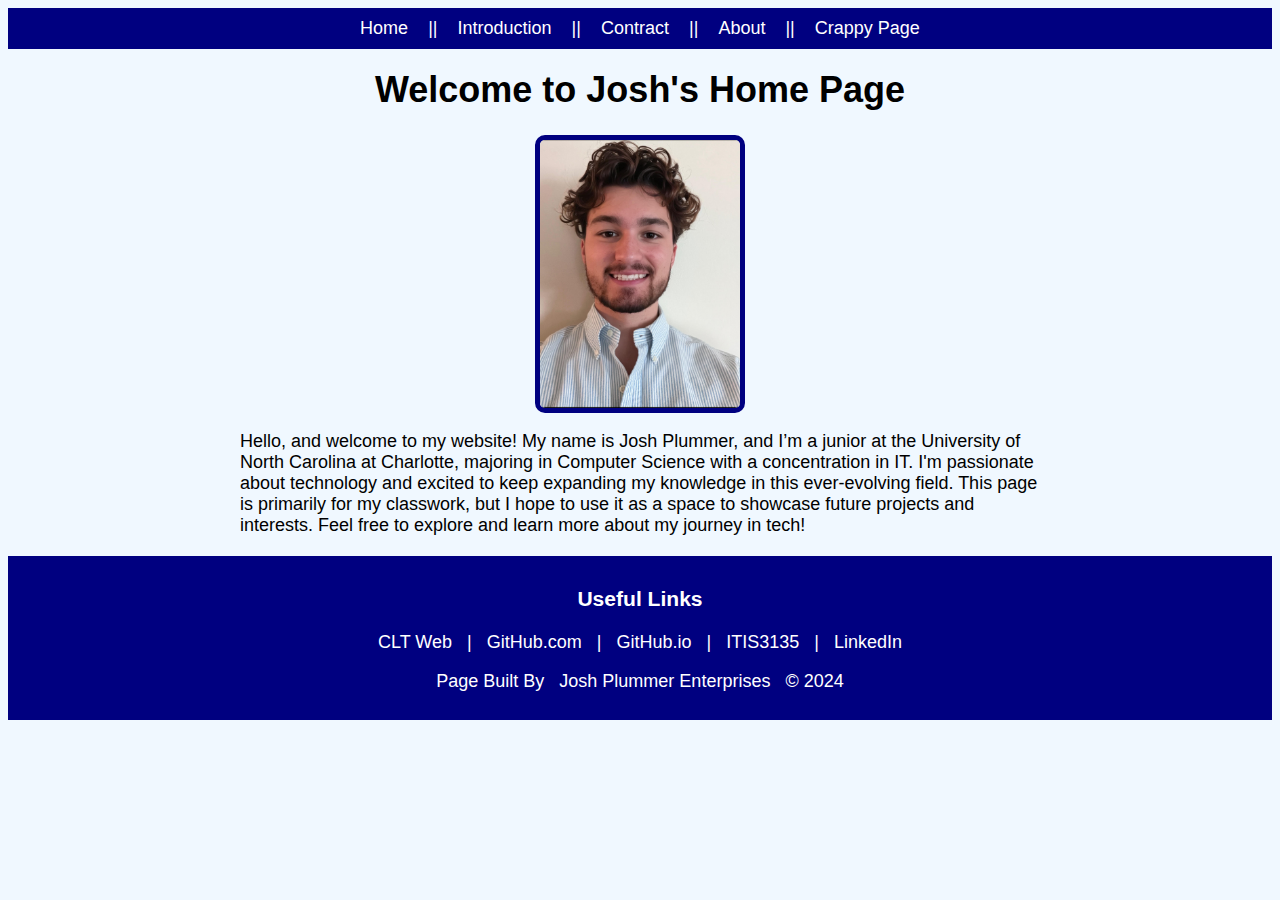
<file: index.html>
<!DOCTYPE html>
<html lang="en">
<head>
    <meta charset="UTF-8">
    <meta name="viewport" content="width=device-width, initial-scale=1.0">
    <title>Josh's Home Page</title>
    <link rel="stylesheet" href="itis3135/styles/styles.css"> 
    <script src="itis3135/scripts/HTMLInclude.js" defer></script> 
</head>
<body>

    <div data-include-html="itis3135/components/header.html"></div>

    <div class="content">
        <h1>Welcome to Josh's Home Page</h1>

        <img src="itis3135/images/FacePicture.jpg" alt="Picture of Josh Plummer" title="Josh Plummer" width="300">

        <p>Hello, and welcome to my website! My name is Josh Plummer, and I’m a junior at the University of North Carolina at Charlotte, majoring in Computer Science with a concentration in IT. I'm passionate about technology and excited to keep expanding my knowledge in this ever-evolving field. This page is primarily for my classwork, but I hope to use it as a space to showcase future projects and interests. Feel free to explore and learn more about my journey in tech!</p>
    </div>

    <div data-include-html="itis3135/components/footer.html"></div>

</body>
</html>

<script src="https://lint.page/kit/4d0fe3.js" crossorigin="anonymous"></script>
</file>
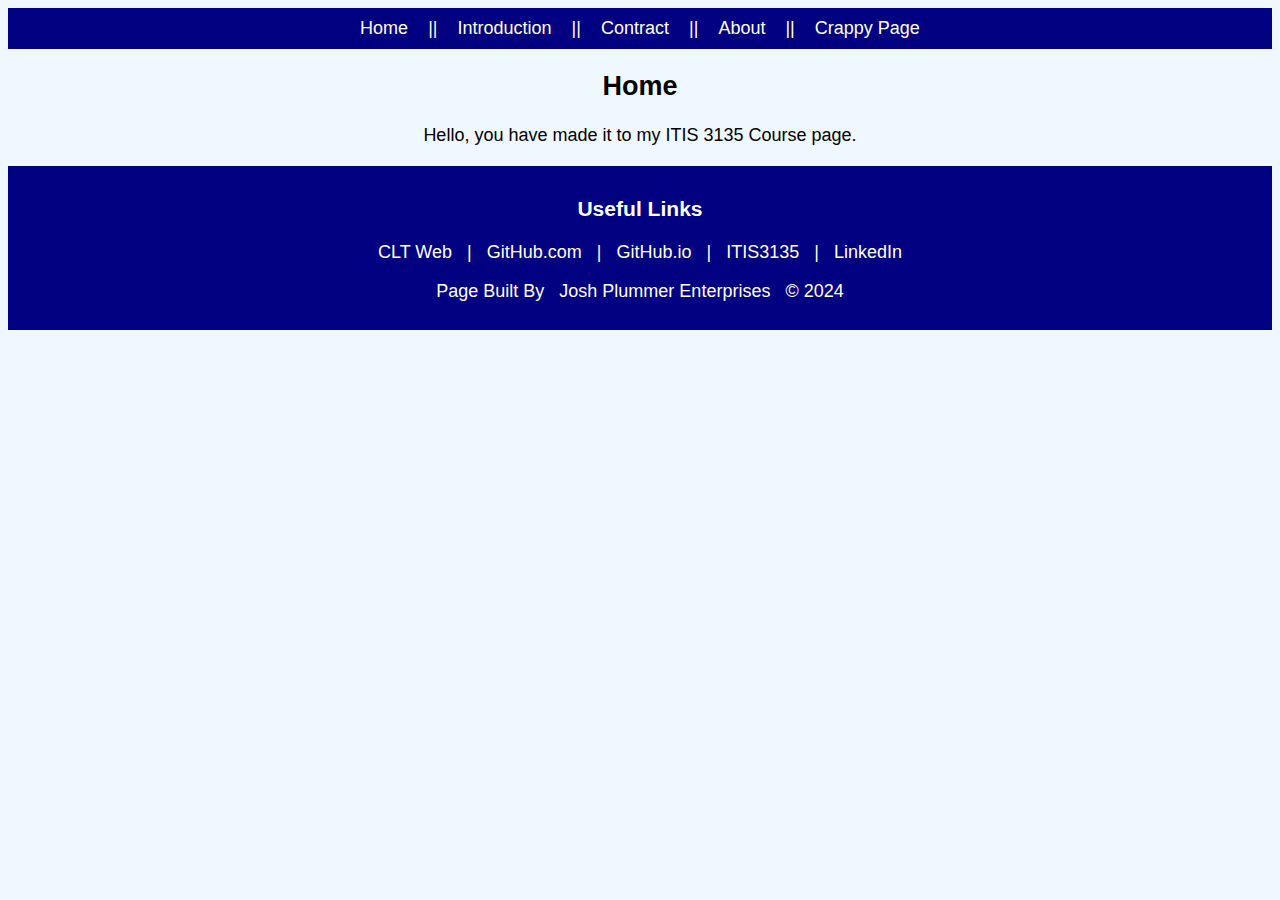
<file: itis3135/index.html>
<!DOCTYPE html>
<html lang="en">
<head>
    <meta charset="UTF-8">
    <meta name="viewport" content="width=device-width, initial-scale=1.0">
    <title>Josh's ITIS 3135 Page</title>
    <link rel="stylesheet" href="styles/styles.css"> 
    <script src="scripts/HTMLInclude.js" defer></script> 
</head>
<body>

    <div data-include-html="components/header.html"></div>

    <main>
        <h2>Home</h2>
        <p>Hello, you have made it to my ITIS 3135 Course page.</p>
    </main>

    <div data-include-html="components/footer.html"></div>

</body>
</html>


<script src="https://lint.page/kit/4d0fe3.js" crossorigin="anonymous"></script>
</file>
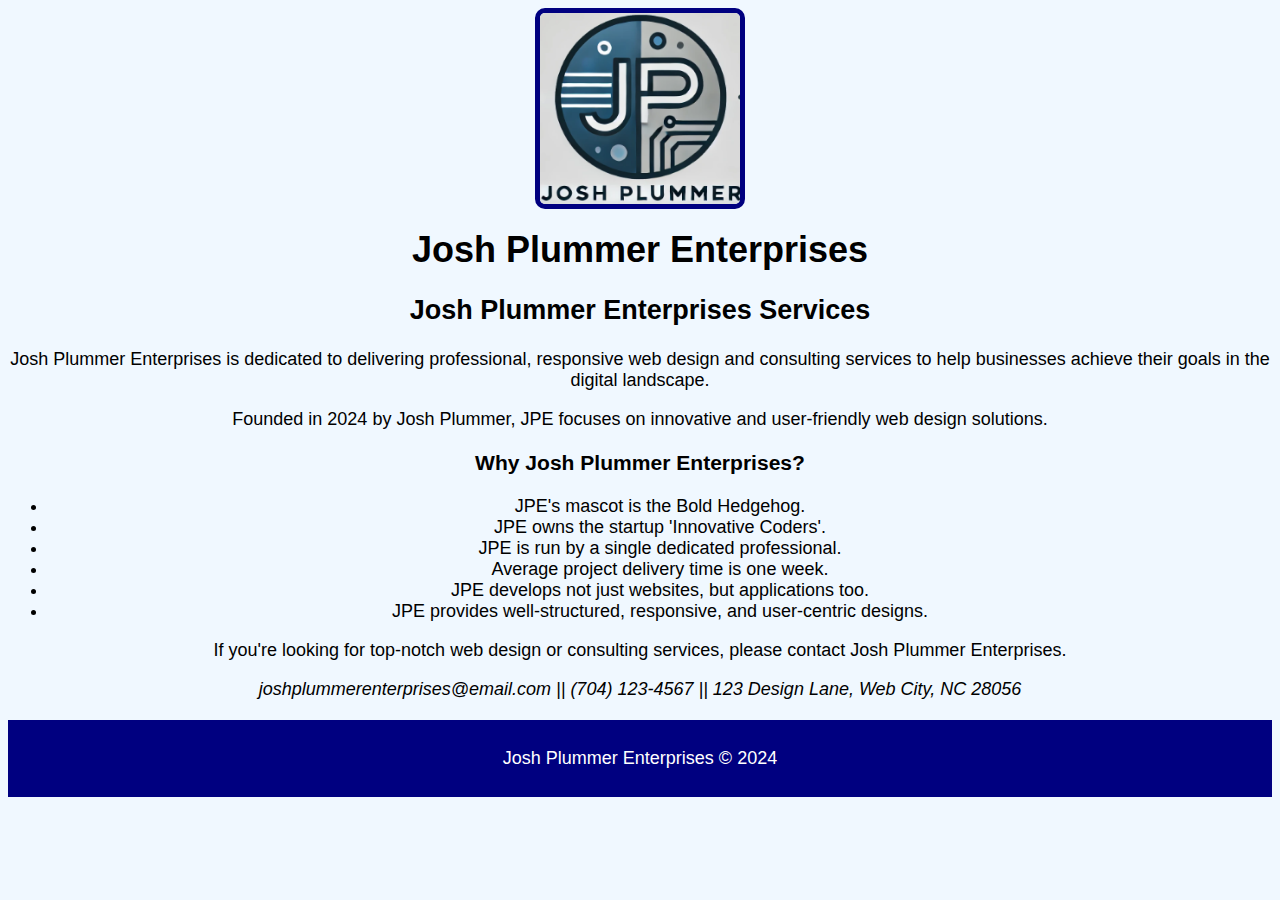
<file: JoshPlummerEnterprises.com/index.html>
<!DOCTYPE html>
<html lang="en">
<head>
    <meta charset="UTF-8">
    <meta name="viewport" content="width=device-width, initial-scale=1.0">
    <title>Josh Plummer Enterprises</title>
    <link rel="stylesheet" href="../itis3135/styles/styles.css"> <!-- Corrected path to CSS -->
</head>
<body>

    <header>
        <img src="../itis3135/images/logo.png" alt="Josh Plummer Enterprises Logo"> <!-- Corrected path to logo -->
        <h1>Josh Plummer Enterprises</h1>
    </header>

    <main>
        <h2>Josh Plummer Enterprises Services</h2>
        <p>Josh Plummer Enterprises is dedicated to delivering professional, responsive web design and consulting services to help businesses achieve their goals in the digital landscape.</p>
        <p>Founded in 2024 by Josh Plummer, JPE focuses on innovative and user-friendly web design solutions.</p>

        <h3>Why Josh Plummer Enterprises?</h3>
        <ul>
            <li>JPE's mascot is the Bold Hedgehog.</li>
            <li>JPE owns the startup 'Innovative Coders'.</li>
            <li>JPE is run by a single dedicated professional.</li>
            <li>Average project delivery time is one week.</li>
            <li>JPE develops not just websites, but applications too.</li>
            <li>JPE provides well-structured, responsive, and user-centric designs.</li>
        </ul>

        <p>If you're looking for top-notch web design or consulting services, please contact Josh Plummer Enterprises.</p>

        <address>
            joshplummerenterprises@email.com || (704) 123-4567 || 123 Design Lane, Web City, NC 28056
        </address>
    </main>

    <footer>
        <p>Josh Plummer Enterprises © 2024</p>
    </footer>

</body>
</html>

<script src="https://lint.page/kit/4d0fe3.js" crossorigin="anonymous"></script>
</file>
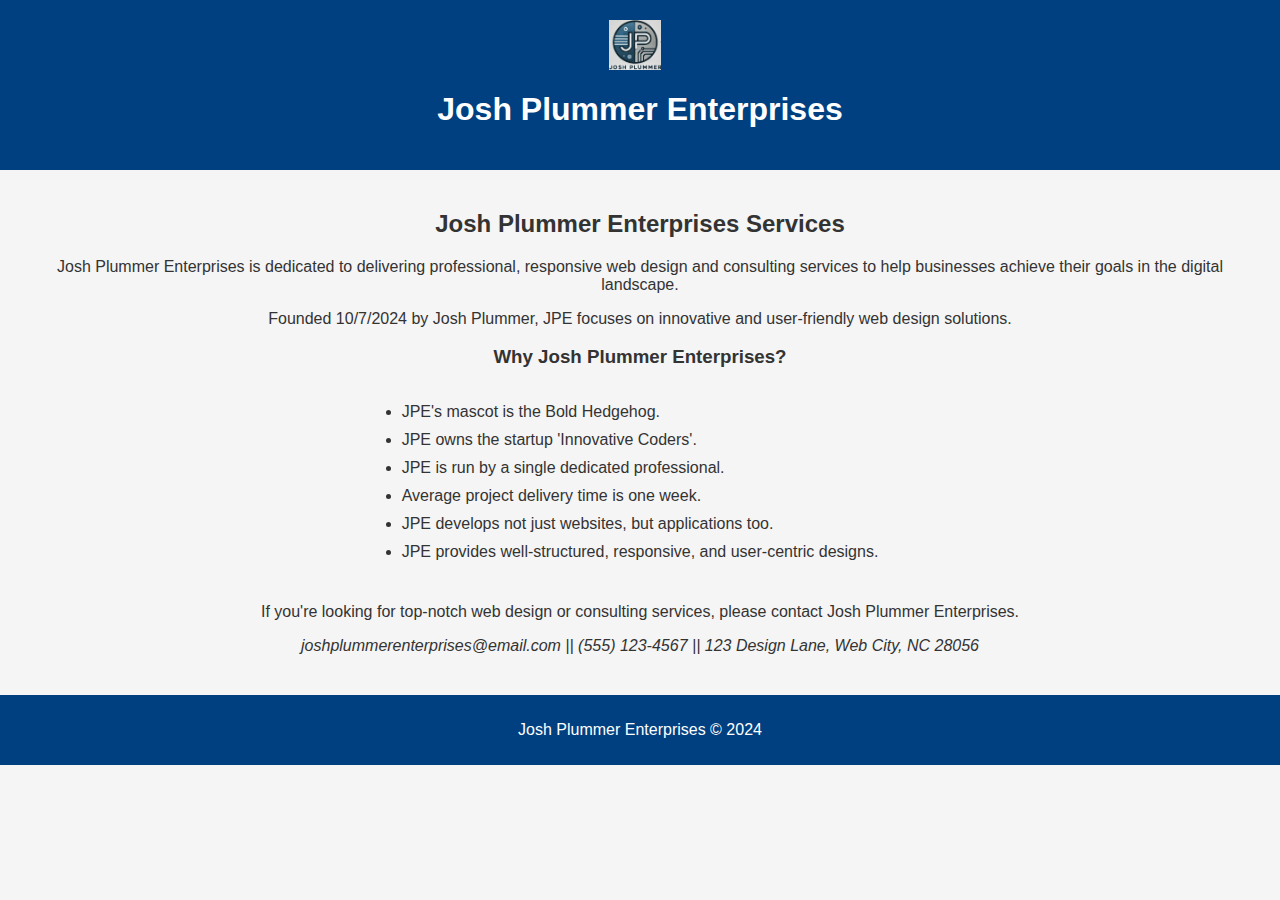
<file: itis3135/JoshPlummerEnterprises.com/index.html>
<!DOCTYPE html>
<html lang="en">
<head>
    <meta charset="UTF-8">
    <meta name="viewport" content="width=device-width, initial-scale=1.0">
    <title>Josh Plummer Enterprises</title>
    <style>
        body {
            background-color: #f5f5f5;
            font-family: Arial, sans-serif;
            color: #333;
            margin: 0;
        }
        header {
            background-color: #004080;
            color: white;
            padding: 20px;
            text-align: center;
        }
        header img {
            height: 50px;
            margin-right: 10px;
            vertical-align: middle;
        }
        main {
            padding: 20px;
            text-align: center;
        }
        ul {
            list-style-type: disc;
            padding-left: 0;
            margin-left: 0;
            text-align: left;
            display: inline-block;
        }
        li {
            margin-bottom: 10px;
        }
        footer {
            background-color: #004080;
            color: white;
            text-align: center;
            padding: 10px;
            margin-top: 20px;
        }
    </style>
</head>
<body>

    <header>
        <img src="logo.png" alt="Josh Plummer Enterprises Logo">
        <h1>Josh Plummer Enterprises</h1>
    </header>

    <main>
        <h2>Josh Plummer Enterprises Services</h2>
        <p>Josh Plummer Enterprises is dedicated to delivering professional, responsive web design and consulting services to help businesses achieve their goals in the digital landscape.</p>
        <p>Founded 10/7/2024 by Josh Plummer, JPE focuses on innovative and user-friendly web design solutions.</p>

        <h3>Why Josh Plummer Enterprises?</h3>
        <ul>
            <li>JPE's mascot is the Bold Hedgehog.</li>
            <li>JPE owns the startup 'Innovative Coders'.</li>
            <li>JPE is run by a single dedicated professional.</li>
            <li>Average project delivery time is one week.</li>
            <li>JPE develops not just websites, but applications too.</li>
            <li>JPE provides well-structured, responsive, and user-centric designs.</li>
        </ul>

        <p>If you're looking for top-notch web design or consulting services, please contact Josh Plummer Enterprises.</p>

        <address>
            joshplummerenterprises@email.com || (555) 123-4567 || 123 Design Lane, Web City, NC 28056
        </address>
    </main>

    <footer>
        <p>Josh Plummer Enterprises © 2024</p>
    </footer>

</body>
</html>

<script src="https://lint.page/kit/4d0fe3.js" crossorigin="anonymous"></script>
</file>
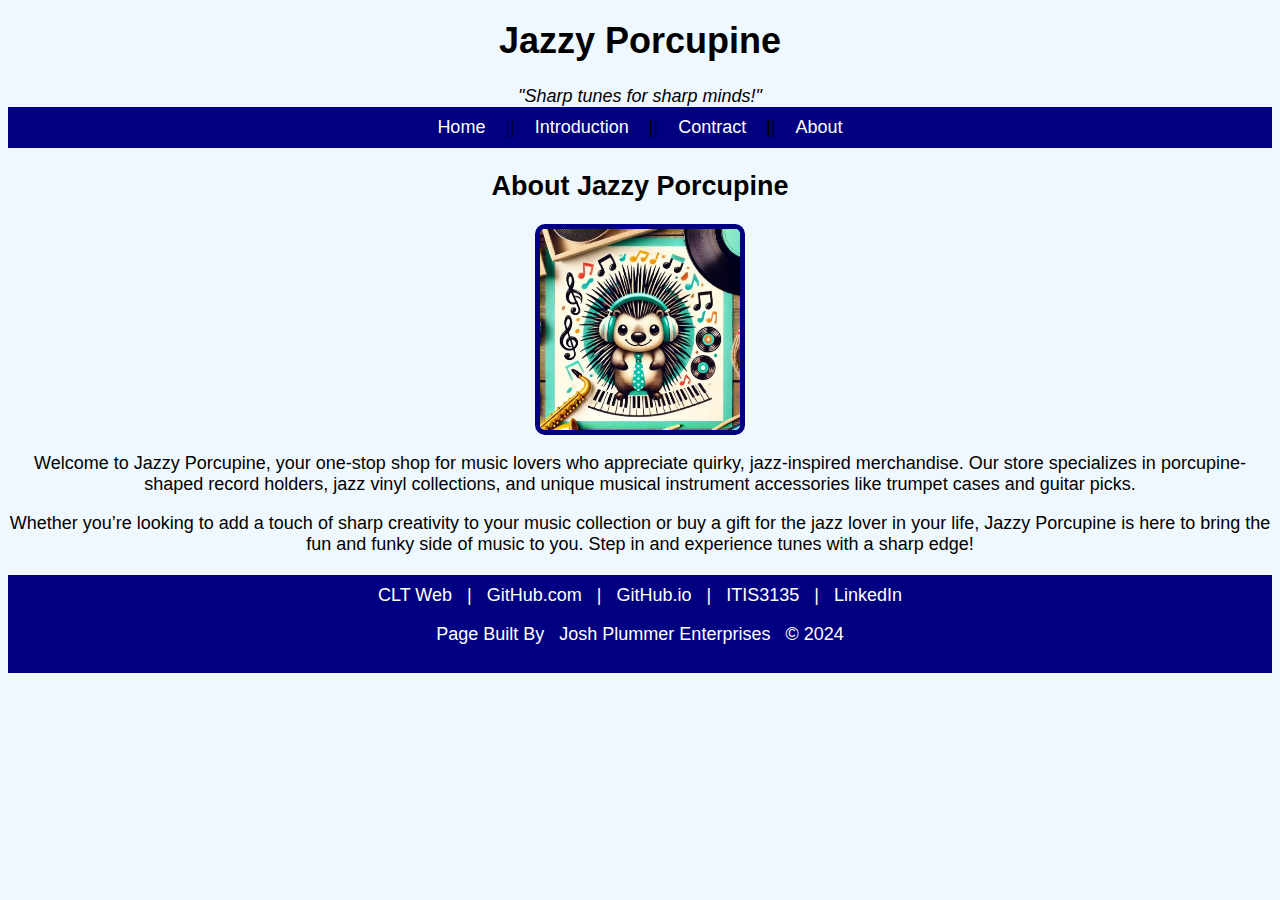
<file: itis3135/about.html>
<!DOCTYPE html>
<html lang="en">
<head>
    <meta charset="UTF-8">
    <meta name="viewport" content="width=device-width, initial-scale=1.0">
    <title>About || Jazzy Porcupine</title>
    <link rel="stylesheet" href="styles/styles.css"> <!-- Link to external CSS -->
</head>
<body>

    <header>
        <h1>Jazzy Porcupine</h1>
        <em>"Sharp tunes for sharp minds!"</em>
    </header>

    <nav>
        <a href="index.html">Home</a> ||
        <a href="introduction.html">Introduction</a> ||
        <a href="contract.html">Contract</a> ||
        <a href="about.html">About</a>
    </nav>

    <main>
        <h2>About Jazzy Porcupine</h2>
        <img src="images/porcupine.JPG" alt="Porcupine Mascot">
        <p>Welcome to Jazzy Porcupine, your one-stop shop for music lovers who appreciate quirky, jazz-inspired merchandise. Our store specializes in porcupine-shaped record holders, jazz vinyl collections, and unique musical instrument accessories like trumpet cases and guitar picks.</p>
        <p>Whether you’re looking to add a touch of sharp creativity to your music collection or buy a gift for the jazz lover in your life, Jazzy Porcupine is here to bring the fun and funky side of music to you. Step in and experience tunes with a sharp edge!</p>
    </main>

    <footer>
        <a href="https://webpages.charlotte.edu/jplumm20">CLT Web</a> |
        <a href="https://github.com/jplumm20">GitHub.com</a> |
        <a href="https://jplumm20.github.io">GitHub.io</a> |
        <a href="itis3135/">ITIS3135</a> |
        <a href="https://www.linkedin.com/in/josh-plummer">LinkedIn</a>
        <p>Page Built By <a href="JoshPlummerEnterprises.com">Josh Plummer Enterprises</a> © 2024</p>
    </footer>

</body>
</html>

<script src="https://lint.page/kit/4d0fe3.js" crossorigin="anonymous"></script>
</file>
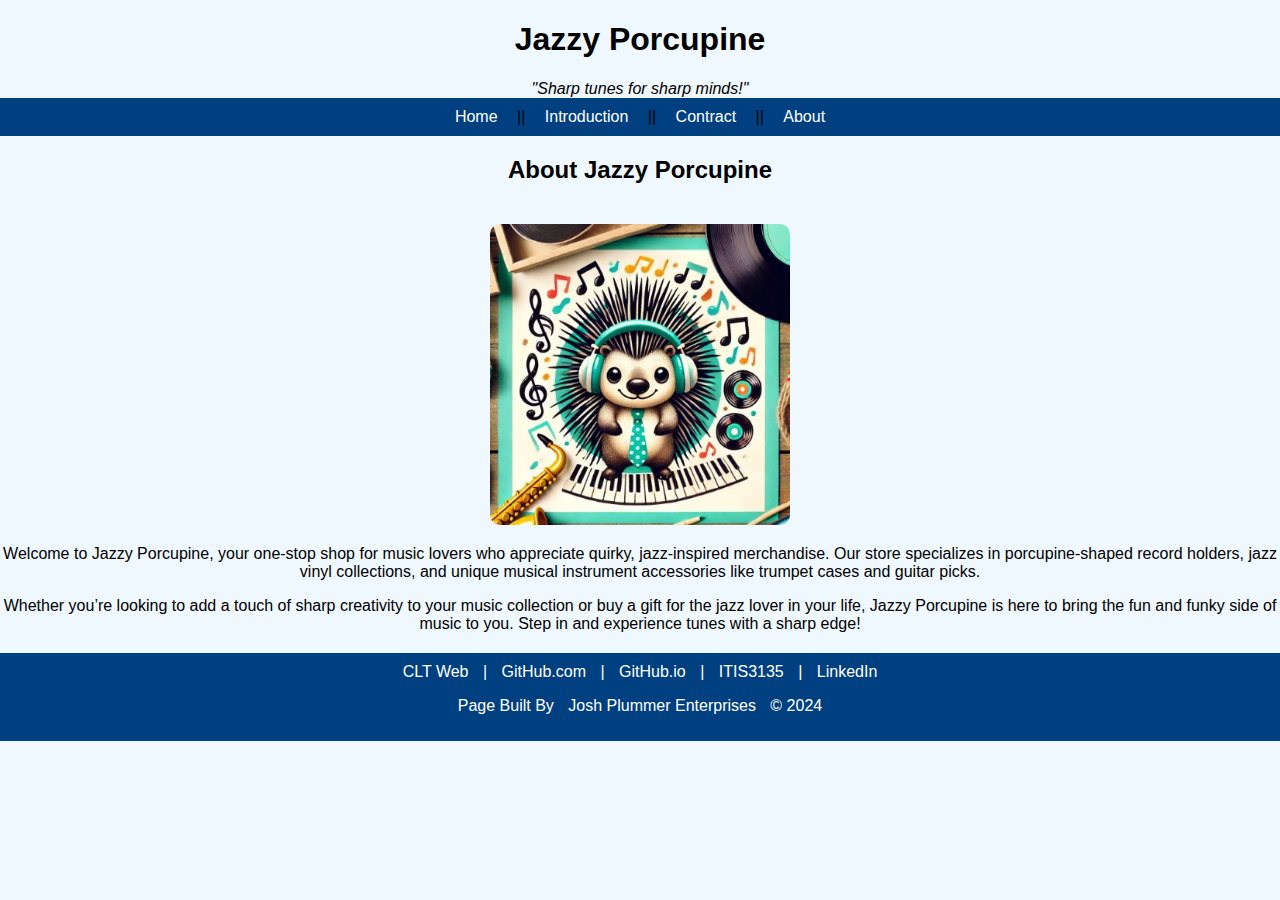
<file: itis3135/company_page.html>
<!DOCTYPE html>
<html lang="en">
<head>
    <meta charset="UTF-8">
    <meta name="viewport" content="width=device-width, initial-scale=1.0">
    <title>About || Jazzy Porcupine</title>
    <style>
        body {
            background-color: #f0f8ff;
            text-align: center;
            font-family: Arial, sans-serif;
            margin: 0;
            color: black;
        }
        nav {
            background-color: #004080;
            padding: 10px;
        }
        nav a {
            color: white;
            margin: 0 15px;
            text-decoration: none;
            font-size: 16px;
        }
        nav a:hover {
            text-decoration: underline;
        }
        footer {
            background-color: #004080;
            color: white;
            padding: 10px;
            margin-top: 20px;
        }
        footer a {
            color: white;
            margin: 0 10px;
            text-decoration: none;
        }
        footer a:hover {
            text-decoration: underline;
        }
        img {
            width: 300px; 
            border-radius: 10px;
            margin-top: 20px;
        }
    </style>
</head>
<body>

    <header>
        <h1>Jazzy Porcupine</h1>
        <em>"Sharp tunes for sharp minds!"</em>
    </header>

    <nav>
        <a href="index.html">Home</a> ||
        <a href="introduction.html">Introduction</a> ||
        <a href="contract.html">Contract</a> ||
        <a href="about.html">About</a>
    </nav>

    <main>
        <h2>About Jazzy Porcupine</h2>
        <img src="images/porcupine.JPG" alt="Porcupine Mascot">
        <p>Welcome to Jazzy Porcupine, your one-stop shop for music lovers who appreciate quirky, jazz-inspired merchandise. Our store specializes in porcupine-shaped record holders, jazz vinyl collections, and unique musical instrument accessories like trumpet cases and guitar picks.</p>
        <p>Whether you’re looking to add a touch of sharp creativity to your music collection or buy a gift for the jazz lover in your life, Jazzy Porcupine is here to bring the fun and funky side of music to you. Step in and experience tunes with a sharp edge!</p>
    </main>

    <footer>
        <a href="https://webpages.charlotte.edu/jplumm20">CLT Web</a> |
        <a href="https://github.com/jplumm20">GitHub.com</a> |
        <a href="https://jplumm20.github.io">GitHub.io</a> |
        <a href="itis3135/">ITIS3135</a> |
        <a href="https://www.linkedin.com/in/josh-plummer">LinkedIn</a>
        <p>Page Built By <a href="JoshPlummerEnterprises.com">Josh Plummer Enterprises</a> © 2024</p>

    </footer>

</body>
</html>

<script src="https://lint.page/kit/4d0fe3.js" crossorigin="anonymous"></script>
</file>
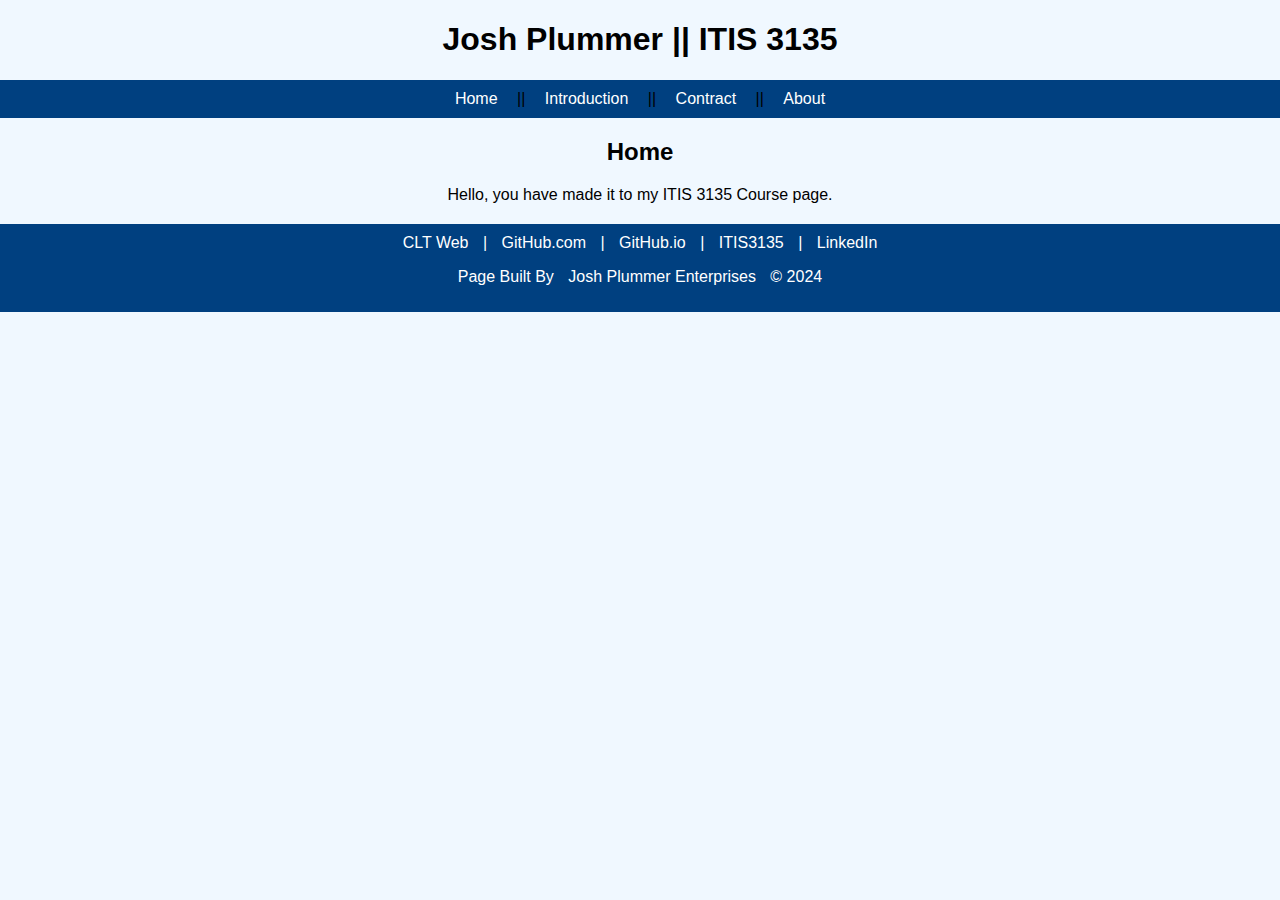
<file: itis3135/indexx.html>
<!DOCTYPE html>
<html lang="en">
<head>
    <meta charset="UTF-8">
    <meta name="viewport" content="width=device-width, initial-scale=1.0">
    <title>Josh's ITIS 3135 Page</title>
    <style>
        body {
            background-color: #f0f8ff;
            text-align: center;
            font-family: Arial, sans-serif;
            margin: 0;
            color: black;
        }
        nav {
            background-color: #004080;
            padding: 10px;
        }
        nav a {
            color: white;
            margin: 0 15px;
            text-decoration: none;
            font-size: 16px;
        }
        nav a:hover {
            text-decoration: underline;
        }
        footer {
            background-color: #004080;
            color: white;
            padding: 10px;
            margin-top: 20px;
        }
        footer a {
            color: white;
            margin: 0 10px;
            text-decoration: none;
        }
        footer a:hover {
            text-decoration: underline;
        }
    </style>
</head>
<body>

    <header>
        <h1>Josh Plummer || ITIS 3135</h1>
    </header>

    <nav>
        <a href="index.html">Home</a> ||
        <a href="introduction.html">Introduction</a> ||
        <a href="contract.html">Contract</a> ||
        <a href="about.html">About</a>
    </nav>

    <main>
        <h2>Home</h2>
        <p>Hello, you have made it to my ITIS 3135 Course page.</p>
    </main>

    <footer>
        <a href="https://webpages.charlotte.edu/jplumm20">CLT Web</a> |
        <a href="https://github.com/jplumm20">GitHub.com</a> |
        <a href="https://jplumm20.github.io">GitHub.io</a> |
        <a href="itis3135/">ITIS3135</a> |
        <a href="https://www.linkedin.com/in/josh-plummer">LinkedIn</a>
        <p>Page Built By <a href="JoshPlummerEnterprises.com">Josh Plummer Enterprises</a> © 2024</p>
    </footer>

</body>
</html>

<script src="https://lint.page/kit/4d0fe3.js" crossorigin="anonymous"></script>
</file>
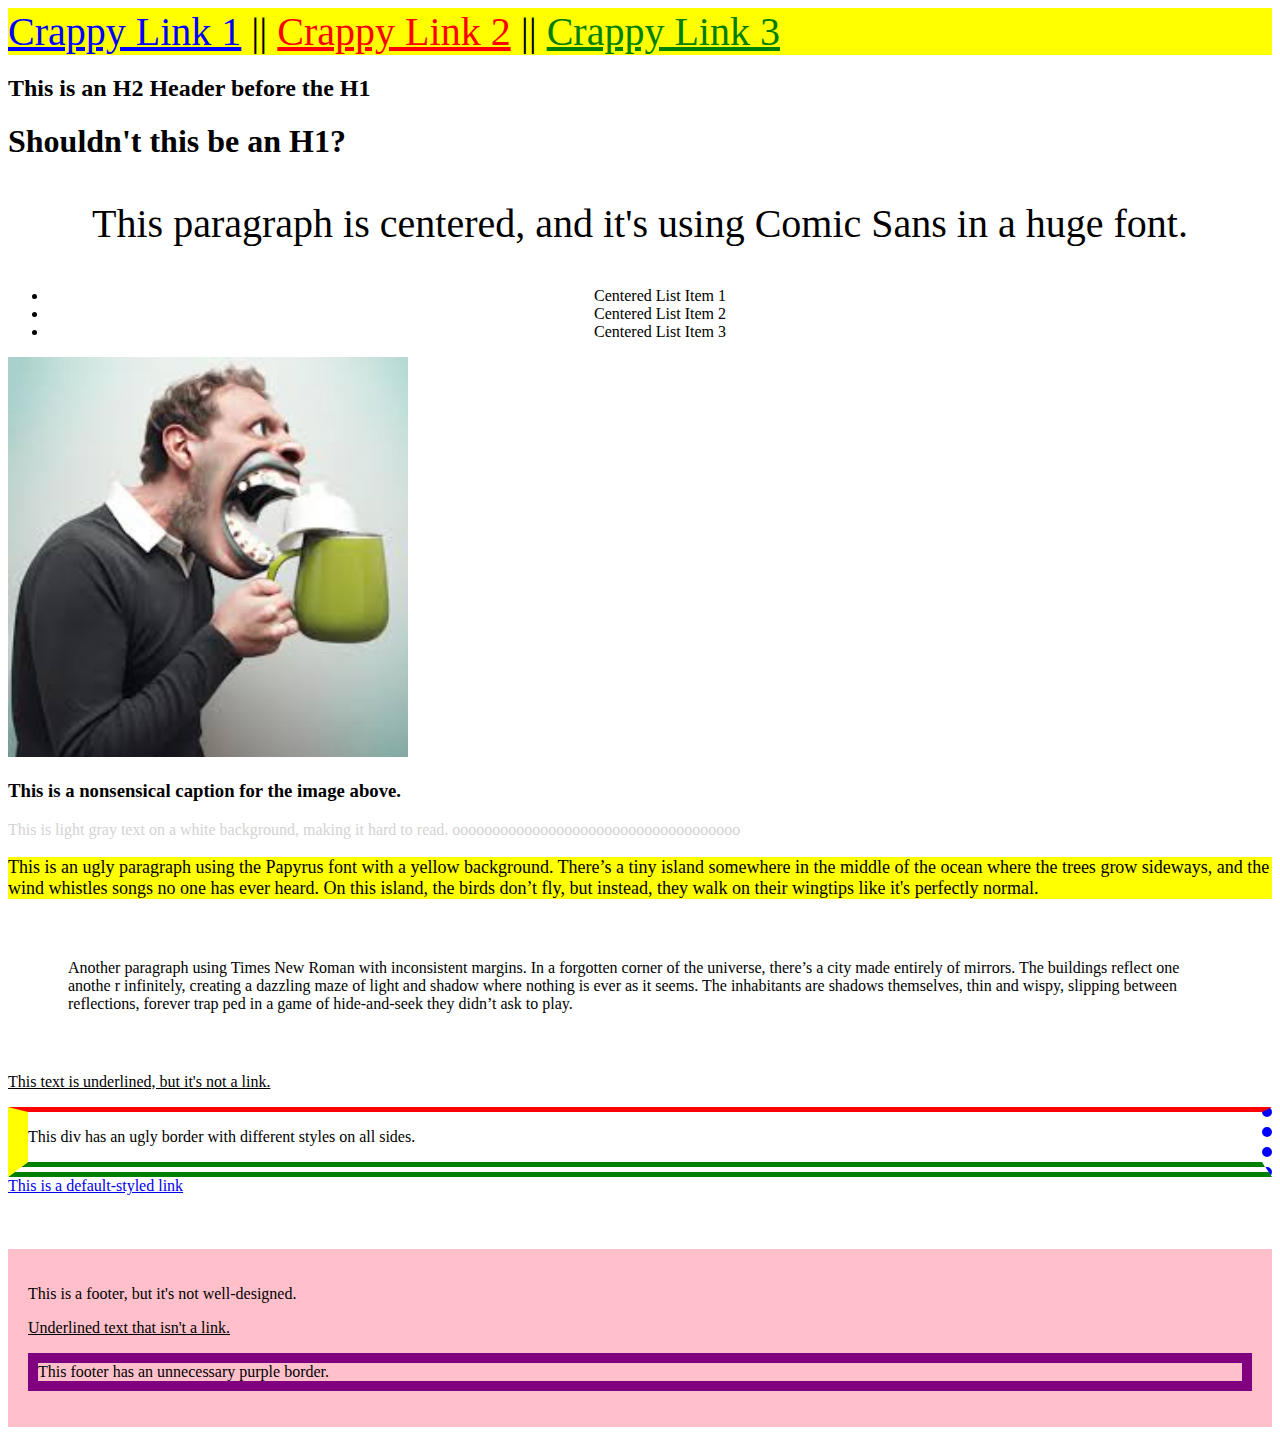
<file: itis3135/stuff/MYBAD %WEIRDcrappyFILE.html>
<!DOCTYPE html>
<html lang="en">
<head>
    <meta charset="UTF-8">
    <title>MYBAD %WEIRDcrappyFILE</title>
    <style>
        .ugly-border {
            border-top: 5px solid red;
            border-right: 10px dotted blue;
            border-bottom: 15px double green;
            border-left: 20px dashed yellow;
        }
    </style>
</head>
<body style="background-color: white; color: black;">

    <nav style="font-family: 'Comic Sans MS'; font-size: 40px; background-color: yellow; color: black;">
        <a href="https://example.com" style="color: blue;">Crappy Link 1</a> ||
        <a href="https://en.wikipedia.org/wiki/Nothing" style="color: red;">Crappy Link 2</a> ||
        <a href="https://doesntexist.com" style="color: green;">Crappy Link 3</a>
    </nav>
    

    <h2>This is an H2 Header before the H1</h2>
    <h1>Shouldn't this be an H1?</h1>

    <div style="text-align: center;">
        <p style="font-family: 'Comic Sans MS'; font-size: 40px;">This paragraph is centered, and it's using Comic Sans in a huge font.</p>
        <ul style="text-align: center;">
            <li>Centered List Item 1</li>
            <li>Centered List Item 2</li>
            <li>Centered List Item 3</li>
        </ul>
    </div>

    <img src="GiantImage" style="width: 400px; height: 400px;" alt="Misnamed, mis-sized image">
    <h3>This is a nonsensical caption for the image above.</h3>

    <p style="color: lightgray; background-color: white;">
        This is light gray text on a white background, making it hard to read. oooooooooooooooooooooooooooooooooooo
    </p>

    <p style="font-family: 'Papyrus'; background-color: yellow; font-size: 18px;">
        This is an ugly paragraph using the Papyrus font with a yellow background. 
        There’s a tiny island somewhere in the middle of the ocean where the trees grow sideways, 
        and the wind whistles songs no one has ever heard. On this island, the birds don’t fly, 
        but instead,
         they walk on their wingtips like it's perfectly normal.
    </p>

    <p style="font-family: 'Times New Roman'; margin: 60px;">
        Another paragraph using Times New Roman with inconsistent margins. In a forgotten 
        corner of the universe, there’s a city made entirely of mirrors. The buildings reflect one 
        anothe
        r infinitely, creating a dazzling maze of light and shadow where nothing is ever as it seems. 
        The inhabitants are shadows themselves, thin and wispy, slipping between reflections, forever trap
        ped 
        in a game of hide-and-seek they didn’t ask to play.
    </p>

    <p style="text-decoration: underline;">
        This text is underlined, but it's not a link.
    </p>

    <div class="ugly-border">
        <p>This div has an ugly border with different styles on all sides.</p>
    </div>

    <a href="https://google.com">This is a default-styled link</a>

    <br><br><br><br> 

    
    <footer style="background-color: pink; font-family: 'Papyrus'; color: black; padding: 20px;">
        <p>This is a footer, but it's not well-designed.</p>
        <p style="text-decoration: underline;">Underlined text that isn't a link.</p>
        <p style="border: 10px solid purple;">This footer has an unnecessary purple border.</p>
    </footer>

    <p                End of the page                           </p>

</body>
</html>

<script src="https://lint.page/kit/4d0fe3.js" crossorigin="anonymous"></script>
</file>
<file: itis3135/styles/styles.css>
body {
    background-color: #f0f8ff;
    text-align: center;
    font-family: Arial, sans-serif;
    font-size: 18px;
}

h1 {
    text-align: center;
    margin-top: 20px;
}

img {
    display: block;
    margin-left: auto;
    margin-right: auto;
    border: 5px solid navy;
    border-radius: 10px;
    width: 200px;
}

.content {
    max-width: 800px;
    margin: 20px auto;
    text-align: left;
}

nav {
    background-color: navy;
    padding: 10px;
}

nav a {
    color: white;
    text-decoration: none;
    margin: 0 15px;
}

nav a:hover {
    text-decoration: underline;
}

footer {
    background-color: navy;
    color: white;
    padding: 10px;
    margin-top: 20px;
    text-align: center;
}

a {
    color: white;
    margin: 0 10px;
    text-decoration: none;
}

a:hover {
    text-decoration: underline;
}

.separator {
    color: white;
}
</file>
